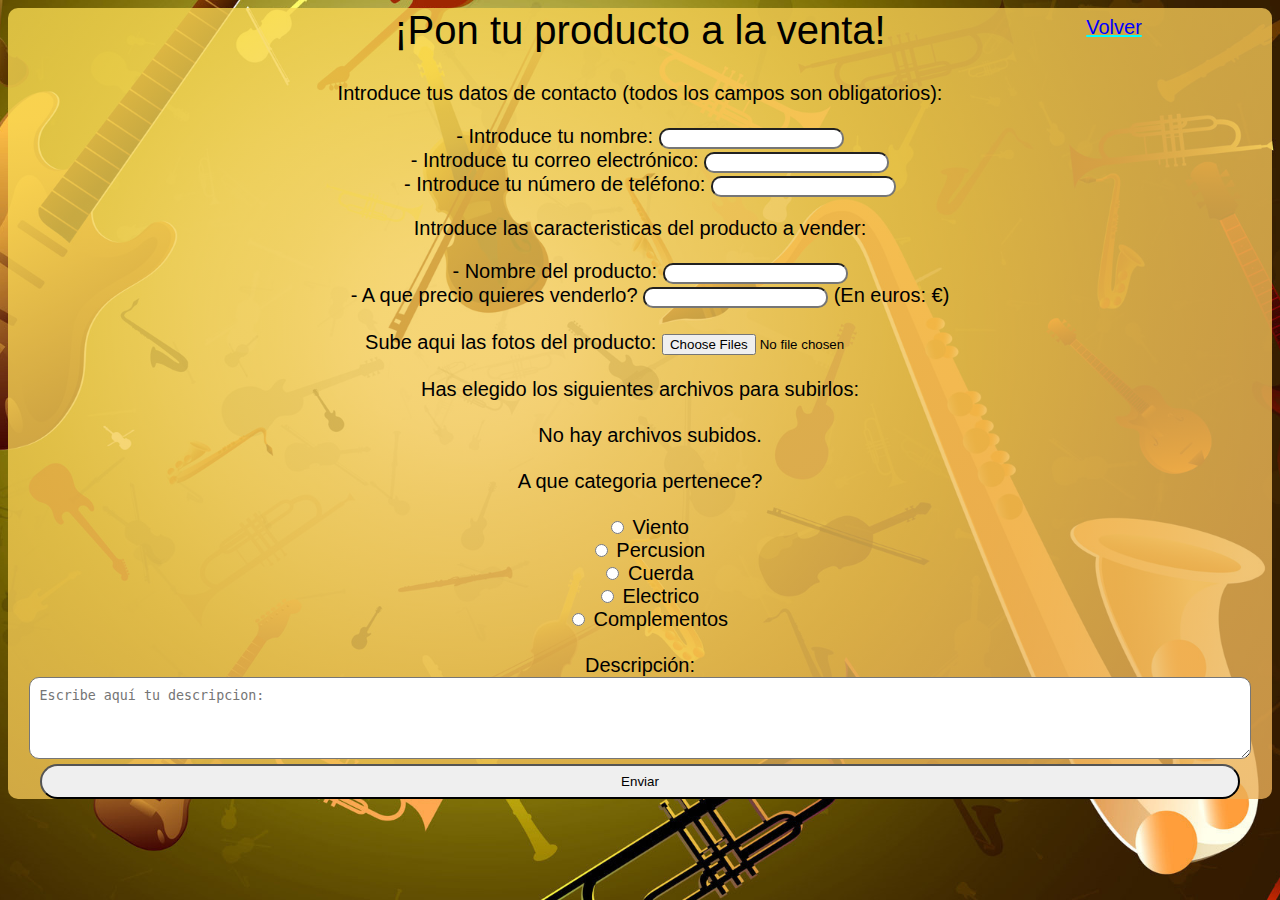
<file: vender.html>
<!DOCTYPE html>
<!--Ander Gil, Aitor Gonzalez-->
<html lang="es" id="VENDER_HTML">
	<head>
		<title>Vender producto.</title>
		<meta charset="UTF-8">
		<link rel="stylesheet" type="text/css" href="estilo.css">
		<!-- No olvides poner el nombre de tu fichero javascript en el atributo 'src' de la etiqueta 'script' -->
		<script type="text/javascript" src="validar_venta.js"></script>
	</head>
	<body onload="init()" id="vender_body">
		<div id="tit_vender">¡Pon tu producto a la venta!</div><br><a id="volver_indice" href="index.html" style="margin-left: 75%">Volver</a><br>
		<br><div id="resultado"></div>
		<form action="poner_a_la_venta.php" id="form" method="post" enctype="multipart/form-data">
			<div class="contacto">
				<p class="p1">Introduce tus datos de contacto (todos los campos son obligatorios):</p>
				<div id="datos_contacto">
					- Introduce tu nombre:
					<input type="text" name="username" maxlength="30"><br>
					- Introduce tu correo electrónico:
					<input type="text" name="correo" maxlength="30"><br>
					- Introduce tu número de teléfono:          
					<input type="text" name="telefono" maxlength="9"><br>
				</div>
			</div>
			<div class="info_producto">
				<p class="p1">Introduce las caracteristicas del producto a vender:</p>
				<div id="datos_producto">
					- Nombre del producto:
					<input type="text" name="productname" maxlength="15"><br>
					- A que precio quieres venderlo?
					<input type="text" name="precio" maxlength="15" id="prec"> (En euros: €)<br>
				</div>
				<br>
				Sube aqui las fotos del producto:
				<span id="multipleFileLabel" style="display:none"> </span> 
				<input id="file" type="file" name="archivo[]" multiple="multiple" onclick="manejarArchivos()"><br/>
				<br>Has elegido los siguientes archivos para subirlos:<br>
				<div id='file-list-display'>
					<br>No hay archivos subidos.<br><br>
				</div>
				A que categoria pertenece?<br><br> 
				<input style="margin-left: 20px" type="radio" id="1" name="categoria" value="viento" > Viento<br>
				<input style="margin-left: 20px" type="radio" id="2" name="categoria" value="percusion" > Percusion<br>
				<input style="margin-left: 20px" type="radio" id="3" name="categoria" value="cuerda" > Cuerda<br>
				<input style="margin-left: 20px" type="radio" id="4" name="categoria" value="electrico" > Electrico<br>
				<input style="margin-left: 20px" type="radio" id="5" name="categoria" value="complementos" > Complementos<br>				
			</div>

			<div id="descripcion">
				<br>
				Descripción:
				<textarea id="textarea" rows="4" cols="120" name="descripcion" placeholder="Escribe aquí tu descripcion:"></textarea>
				<br>
				<!--El botón de abajo precisa ser del tipo submit para poder enviar el formulario de forma adecuada al servidor. -->
				<input id="boton" type="submit" name="enviarForm" value="Enviar" onclick="return validar(this.form)">
			</div>
		</form>
	</body>
</html>
</file>
<file: estilo.css>
#TITULO_PRINCIPAL{
	font-size: 200%;
	text-align: center;
	margin-bottom: auto;
	text-shadow: white;
	background-image: linear-gradient(yellow,orange);
	border-radius: 500px;
}

html{
	background-color: transparent;
	background-image: url("instrumentos.jpg");
	background-size: auto;
	margin: auto;
	background-position: center; 
	background-repeat: no-repeat; 
	background-size: cover;
	background-attachment: fixed;
}
input{
	border-radius: 10px;	
	text-align: center;

}
.logo:hover{
	opacity: 0.9;
	filter: alpha(opacity = 0.9);
}
#index{	
	color: black;
	height: 100%;
	width: 100%;
	text-align: center;
}

.idx_img::after {
  content: "";
  clear: both;
  display: table;
}
.logo{
	height: auto;
	float: center;
  	padding: auto;
  	margin: auto;
  	border-radius: 30px;
}

#sale{
	margin-top: -5%;
	padding-bottom: -5%;
}
#shop{
	margin-top: 2%
}
#VENDER_HTML{
	font-size: 20px;
	font-family: Arial, Helvetica, sans-serif;
}
#vender_body{
	background-image: linear-gradient(to bottom right,rgba(248,218,81,0.8), rgba(235,175,88,0.8));
	border-radius: 10px;
	vertical-align: center;
	text-align: center;
}
#poner_venta_body{
	background-image: linear-gradient(to bottom right,rgba(248,218,81,0.8), rgba(235,175,88,0.8));
	border-radius: 10px;
	vertical-align: center;
	text-align: center;
	padding-bottom: 2%;
	margin-top: 15%;
}
#datos_contacto{
	margin-left: 20px;
}
#boton{
	vertical-align: center;
	width: 95%;
	height: 35px;
	border-radius: 20px;
}
#file{
	border-color: black;
	border-radius: 0px;
}
#textarea{
	border-radius: 10px;
	width: 95%;
	padding: 10px;
}
#datos_producto{
	margin-left: 20px;
}

#file-list-display{
	margin-left: 20px;
}

a{
	font-size: 100%;
	text-decoration-color: cyan;
	color: blue;
}

#tit_vender{
	font-size: 40px;
	margin-bottom: -60px;
}

#resultado{
	color: red;
}
.titulo{
	font-size: 200%;
	text-align: center;
	color: rgb(181, 94, 47 );
	text-shadow: -2px 0 black, 0 2px black, 2px 0 black, 0 -2px black;
}
.filtro{
	background-image: linear-gradient(to bottom right,rgba(248,218,81,0.8), rgba(235,175,88,0.8));
	border: solid black 1px;
	border-radius: 10px;
	width: 75%;
  	margin: 0 auto;
  	text-align: center;
}
.filtro_texto{
	margin: 2%;
	font-size: 100%;
}
.boton{
	margin-top: 1%;
	background-color: #4CAF50; /* Green */
	border: none;
	color: white;
	border-radius: 10px;
}
.productos{
	margin:2%;
	background-image: linear-gradient(to bottom right,rgba(171, 45, 133,0.8), rgba(220, 101, 184 ,0.8));
	border: solid black 1px;
	border-radius: 10px;
	text-align: center;
	font-size: 150%;
}
#productos{
	margin:2%;
	background-image: linear-gradient(to bottom right,rgba(171, 45, 133,0.8), rgba(220, 101, 184 ,0.8));
	border: solid black 1px;
	border-radius: 10px;
	text-align: center;
	font-size: 150%;
}
.imagen{
	max-width: 75%;
  	height: auto;
  	margin-top: 2%;
}
.title{
	text-align: center;
}
</file>
